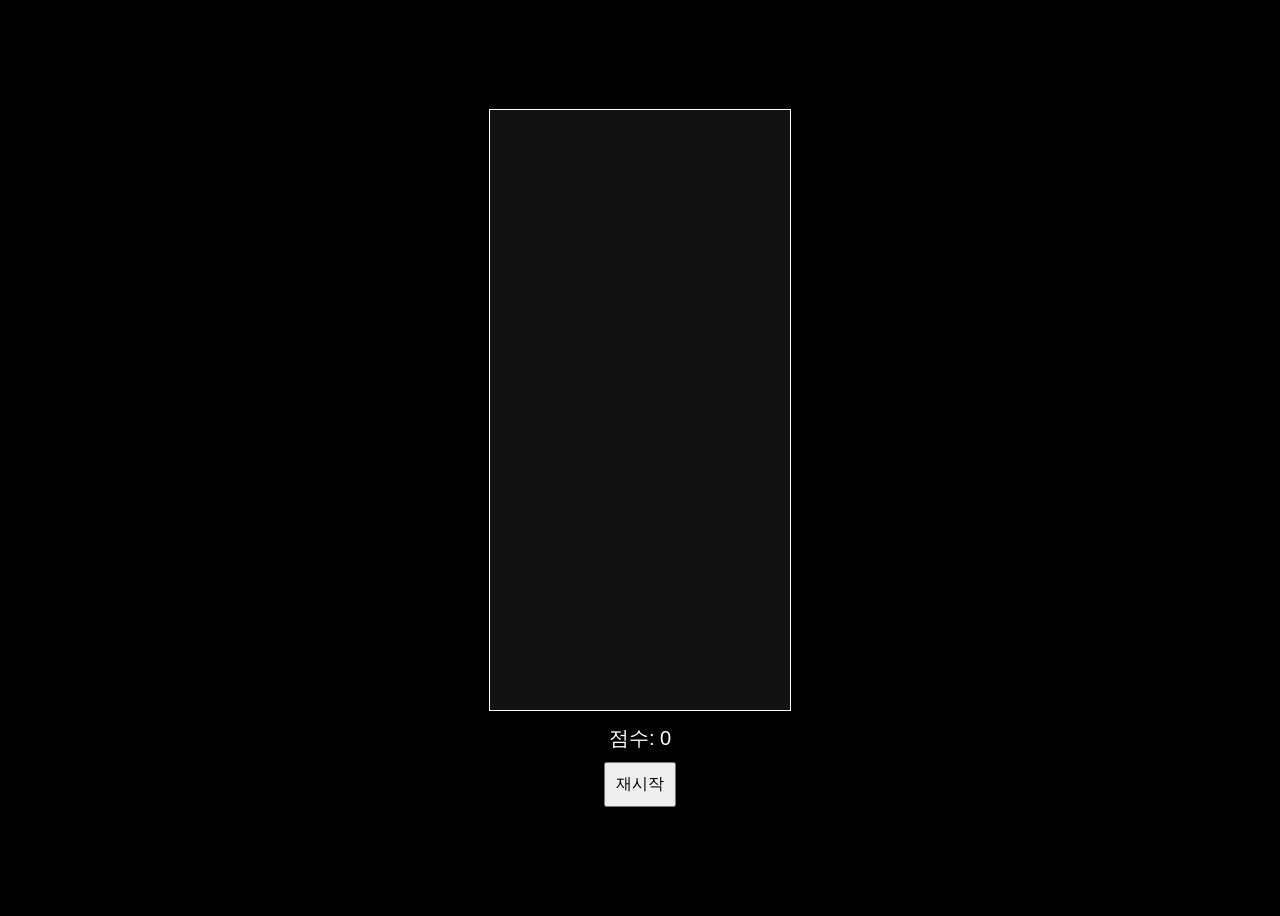
<file: coding_agent/workspace/index.html>
<!DOCTYPE html>
<html lang="ko">
<head>
    <meta charset="UTF-8">
    <meta name="viewport" content="width=device-width, initial-scale=1.0">
    <title>테트리스 게임</title>
    <style>
        body {
            display: flex;
            justify-content: center;
            align-items: center;
            height: 100vh;
            background-color: #000;
            color: #fff;
            font-family: Arial, sans-serif;
        }

        #game-container {
            text-align: center;
        }

        #game-canvas {
            border: 1px solid #fff;
            background-color: #111;
        }

        #score {
            margin-top: 10px;
            font-size: 20px;
        }

        #restart-button {
            margin-top: 10px;
            padding: 10px;
            font-size: 16px;
            cursor: pointer;
        }
    </style>
</head>
<body>
    <div id="game-container">
        <canvas id="game-canvas" width="300" height="600"></canvas>
        <div id="score">점수: 0</div>
        <button id="restart-button">재시작</button>
    </div>
    <script>
        const canvas = document.getElementById('game-canvas');
        const ctx = canvas.getContext('2d');
        const boardWidth = 10;
        const boardHeight = 20;
        const board = createBoard(boardWidth, boardHeight);
        let score = 0;
        let currentPiece;
        let gameOver = false;

        const pieces = [
            [[1, 1, 1, 1]], // I
            [[1, 1], [1, 1]], // O
            [[0, 1, 0], [1, 1, 1]], // T
            [[0, 1, 1], [1, 1, 0]], // S
            [[1, 1, 0], [0, 1, 1]], // Z
            [[1, 0, 0], [1, 1, 1]], // J
            [[0, 0, 1], [1, 1, 1]]  // L
        ];

        function init() {
            createBoard();
            drawBoard();
            spawnPiece();
            gameLoop();
        }

        function createBoard() {
            return Array.from({ length: boardHeight }, () => Array(boardWidth).fill(0));
        }

        function drawBoard() {
            ctx.clearRect(0, 0, canvas.width, canvas.height);
            for (let r = 0; r < board.length; r++) {
                for (let c = 0; c < board[r].length; c++) {
                    if (board[r][c]) {
                        ctx.fillStyle = 'white';
                        ctx.fillRect(c * 30, r * 30, 30, 30);
                    }
                }
            }
            drawPiece(currentPiece);
        }

        function createPiece() {
            const randomIndex = Math.floor(Math.random() * pieces.length);
            return { shape: pieces[randomIndex], x: 3, y: 0 };
        }

        function drawPiece(piece) {
            piece.shape.forEach((row, r) => {
                row.forEach((value, c) => {
                    if (value) {
                        ctx.fillStyle = 'white';
                        ctx.fillRect((piece.x + c) * 30, (piece.y + r) * 30, 30, 30);
                    }
                });
            });
        }

        function movePiece(direction) {
            if (!collisionCheck(direction)) {
                currentPiece.x += direction === 'left' ? -1 : direction === 'right' ? 1 : 0;
                currentPiece.y += direction === 'down' ? 1 : 0;
            } else if (direction === 'down') {
                placePiece();
                removeLines();
                spawnPiece();
                checkGameOver();
            }
        }

        function rotatePiece() {
            const originalShape = currentPiece.shape;
            currentPiece.shape = currentPiece.shape[0].map((_, index) => currentPiece.shape.map(row => row[index]).reverse());
            if (collisionCheck()) {
                currentPiece.shape = originalShape; // revert if collision
            }
        }

        function collisionCheck(direction = '') {
            return currentPiece.shape.some((row, r) => {
                return row.some((value, c) => {
                    if (value) {
                        const newX = currentPiece.x + c + (direction === 'left' ? -1 : direction === 'right' ? 1 : 0);
                        const newY = currentPiece.y + r + (direction === 'down' ? 1 : 0);
                        return newX < 0 || newX >= boardWidth || newY >= boardHeight || board[newY] && board[newY][newX];
                    }
                    return false;
                });
            });
        }

        function placePiece() {
            currentPiece.shape.forEach((row, r) => {
                row.forEach((value, c) => {
                    if (value) {
                        board[currentPiece.y + r][currentPiece.x + c] = 1;
                    }
                });
            });
        }

        function removeLines() {
            let linesRemoved = 0;
            for (let r = board.length - 1; r >= 0; r--) {
                if (board[r].every(value => value)) {
                    board.splice(r, 1);
                    board.unshift(Array(boardWidth).fill(0));
                    linesRemoved++;
                }
            }
            updateScore(linesRemoved);
        }

        function updateScore(lines) {
            score += lines * 100;
            document.getElementById('score').innerText = `점수: ${score}`;
        }

        function gameLoop() {
            if (!gameOver) {
                movePiece('down');
                drawBoard();
                requestAnimationFrame(gameLoop);
            }
        }

        function checkGameOver() {
            if (currentPiece.y === 0 && collisionCheck()) {
                gameOver = true;
                alert('게임 오버!');
            }
        }

        function restartGame() {
            score = 0;
            gameOver = false;
            document.getElementById('score').innerText = `점수: ${score}`;
            init();
        }

        function spawnPiece() {
            currentPiece = createPiece();
        }

        document.getElementById('restart-button').addEventListener('click', restartGame);
        window.addEventListener('keydown', (event) => {
            if (event.key === 'ArrowLeft') movePiece('left');
            else if (event.key === 'ArrowRight') movePiece('right');
            else if (event.key === 'ArrowDown') movePiece('down');
            else if (event.key === 'ArrowUp') rotatePiece();
        });

        init();
    </script>
</body>
</html>
</file>
